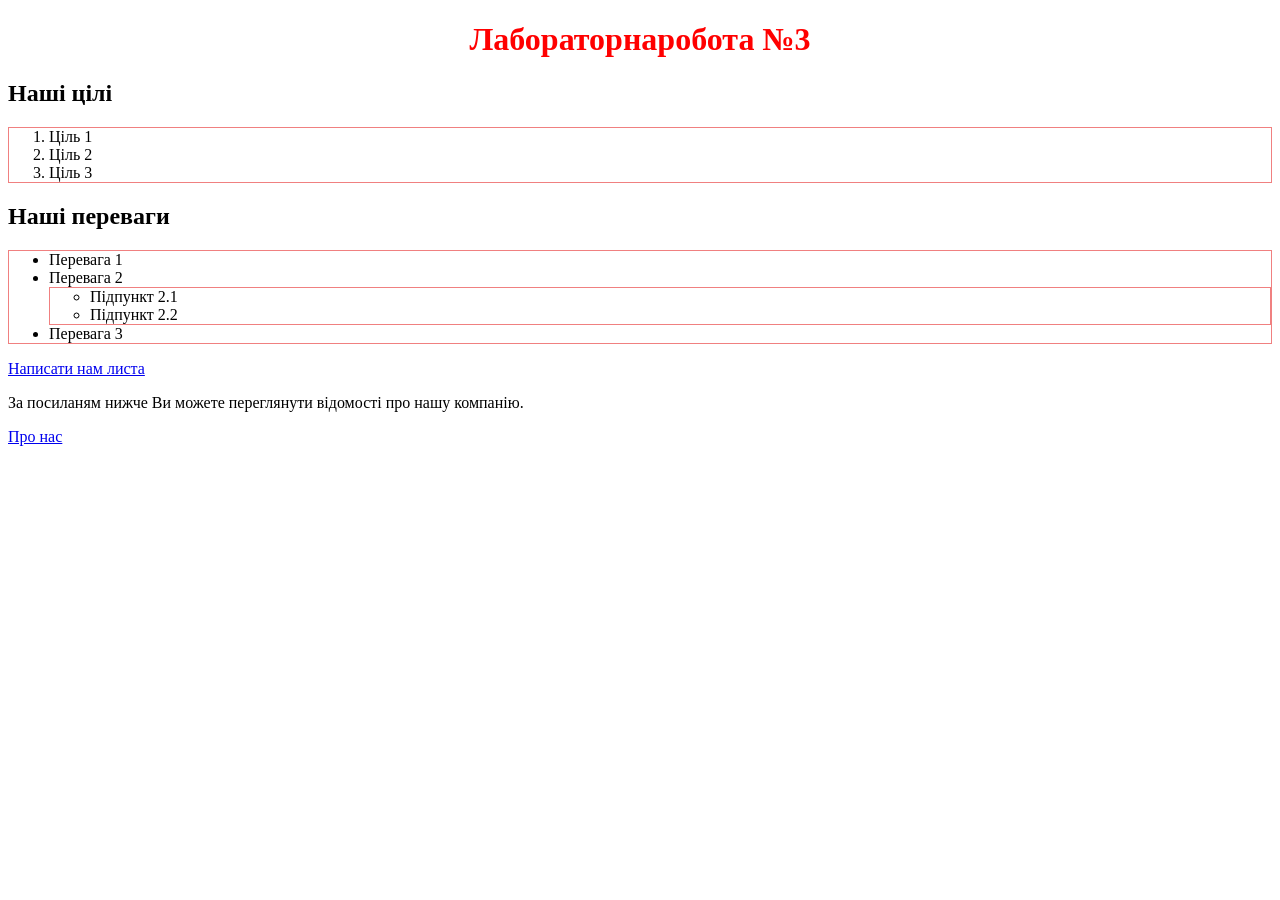
<file: Lab-3/index.html>
<!DOCTYPE html>
<html lang=uk-ua>
  <head>
    <meta charset=utf-8>
    <meta name="viewport" content="width=device-width, initial-scale=1.0">
	<title>Лаб. №3: головна</title>
  <link rel="icon" type="image/png" href="favicon-96x96.png" sizes="96x96" />
<link rel="icon" type="image/svg+xml" href="favicon.svg" />
<link rel="shortcut icon" href="favicon.ico" />
<link rel="apple-touch-icon" sizes="180x180" href="apple-touch-icon.png" />
<link rel="manifest" href="site.webmanifest" />
<link rel="stylesheet" href="styles/styles.css">
<style>
  h1 { text-align: center; color: red; }
</style>
<script src="scripts/app.js"></script>
<script>
  alert('Привіт!');
</script>
  </head>
  <body>
   <h1>Лабораторнаробота №3</h1>
   <h2>Наші цілі</h2>

   <ol>
  
    <li>Ціль 1</li>
    <li>Ціль 2</li>
    <li>Ціль 3</li>
  </ol>
  <h2>Наші переваги</h2>
  <ul>
    
    <li>Перевага 1</li>
    <li>Перевага 2
      <ul>
        <li>Підпункт 2.1</li>
        <li>Підпункт 2.2</li>
      </ul>
    </li>
    <li>Перевага 3</li>
  </ul>
<a href="mailto:roman.yurychko@student.uzhnu.edu.ua">Написати нам листа</a>
<p>За посиланям нижче Ви можете переглянути відомості про нашу компанію.</p>
<a href="pages/about.html">Про нас</a>
  </body>
</html>
</file>
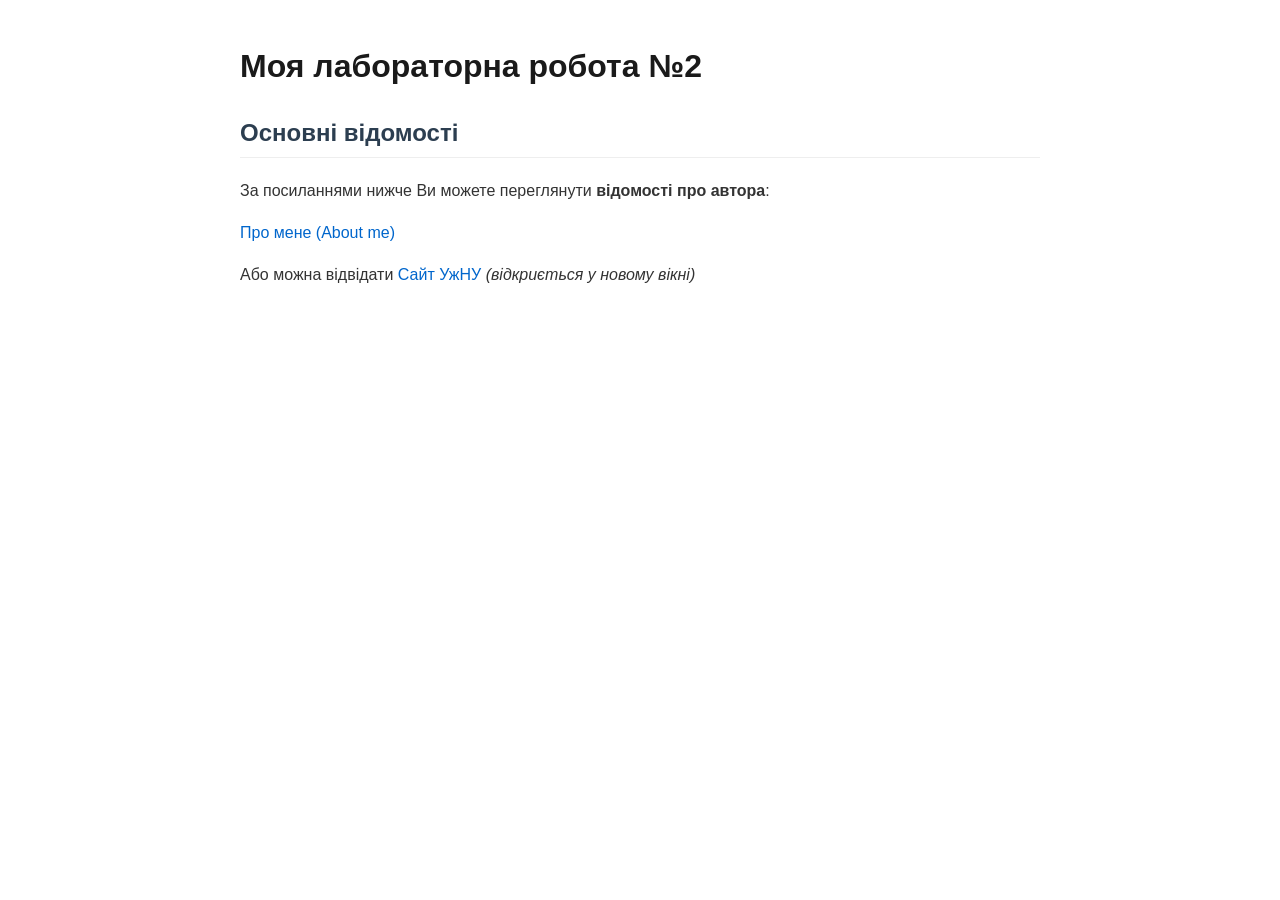
<file: Lab2_HTML/index.html>
<!DOCTYPE html>
<html lang="uk">
<head>
    <meta charset="UTF-8">
    <meta name="viewport" content="width=device-width, initial-scale=1.0">
    <title>Лабораторна робота №2: головна</title>
    <link rel="stylesheet" href="styles.css">
</head>
<body>
    <header>
        <h1>Моя лабораторна робота №2</h1>
    </header>

    <main>
        <section>
            <h2>Основні відомості</h2>
            <p>За посиланнями нижче Ви можете переглянути <strong>відомості про автора</strong>:</p>
            <p>
                <a href="author.html">Про мене (About me)</a>
            </p>
            <p>
                Або можна відвідати <a href="https://www.uzhnu.edu.ua/" target="_blank">Сайт УжНУ</a> <em>(відкриється у новому вікні)</em> 
            </p>
        </section>
    </main>
</body>
</html>
</file>
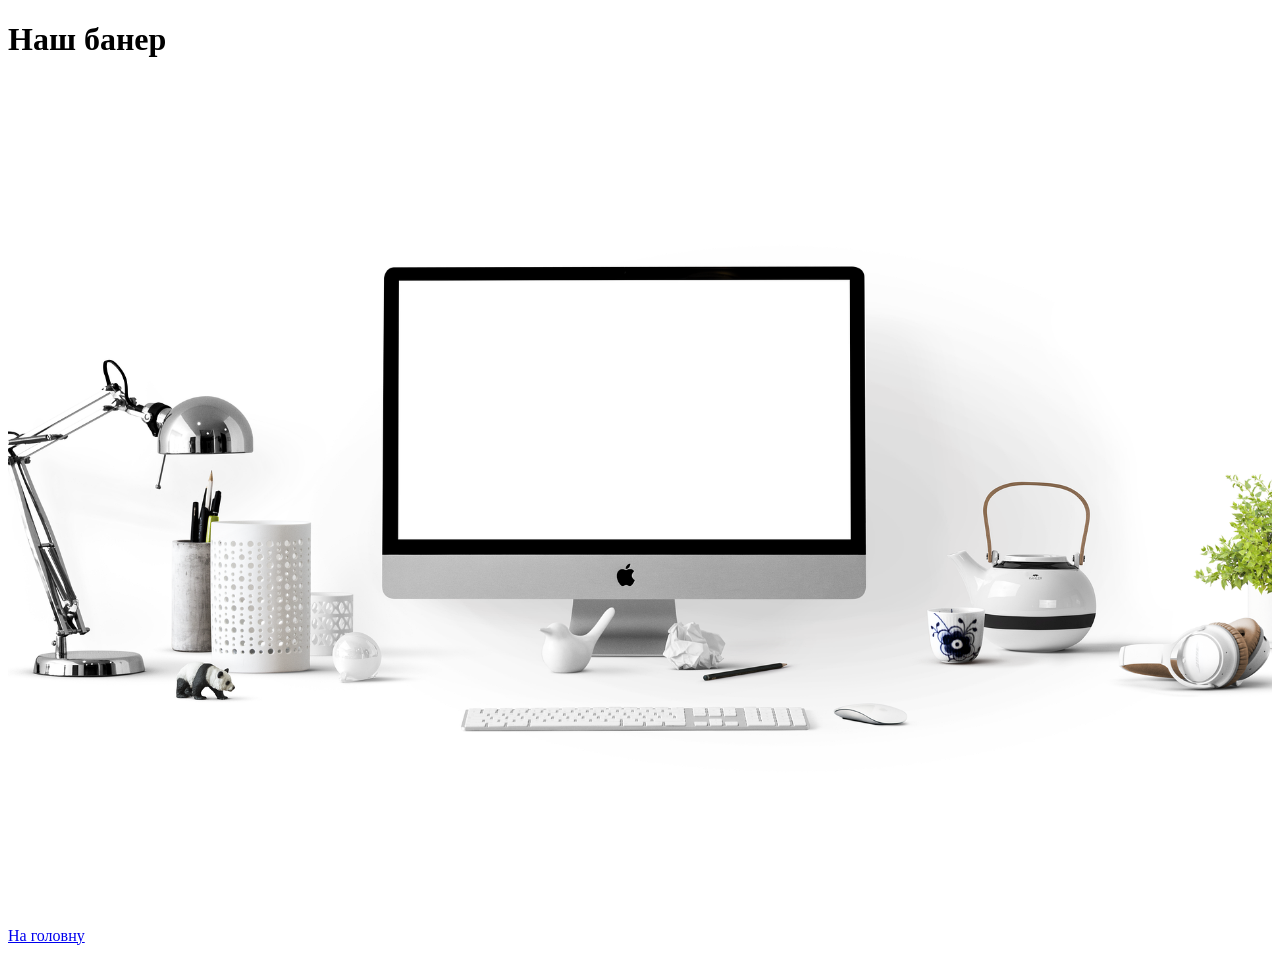
<file: Lab-3/pages/about.html>
<!DOCTYPE html>
<html lang="uk">
<head>
  <meta charset="utf-8">
  <meta name="viewport" content="width=device-width, initial-scale=1.0">
  <title>Лаб. №3: про нас</title>
  <link rel="icon" type="image/png" href="../favicon-96x96.png" sizes="96x96" />
  <link rel="icon" type="image/svg+xml" href="../favicon.svg" />
  <link rel="shortcut icon" href="../favicon.ico" />
  <link rel="apple-touch-icon" sizes="180x180" href="../apple-touch-icon.png" />
  <link rel="manifest" href="../site.webmanifest" />
  <link rel="stylesheet" href="../styles/styles.css">
</head>
<body>
  <h1>Наш банер</h1>
  <img src="../images/banners/apple-1920.jpg" alt="Наш банер">
  <a href="../index.html">На головну</a>
</body>
</html>
</file>
<file: Lab-3/styles/styles.css>
i, em, span, b, strong {
    color: green;
    text-decoration: underline;
}

ol, ul {
    border: 1px solid lightcoral;
}

img {
    width: 100%;
    max-width: 100%;
}
</file>
<file: Lab2_HTML/styles.css>
body {
    font-family: Arial, sans-serif;
    line-height: 1.6;
    color: #333333;
    max-width: 800px;
    margin: 0 auto;
    padding: 20px;
}

h1 {
    color: #1a1a1a;
}

h2 {
    color: #2c3e50;
    border-bottom: 1px solid #eeeeee;
    padding-bottom: 5px;
}

a {
    color: #0066cc;
    text-decoration: none;
}

a:hover {
    text-decoration: underline;
}

a img {
    vertical-align: middle;
    margin-right: 5px;
}
</file>
